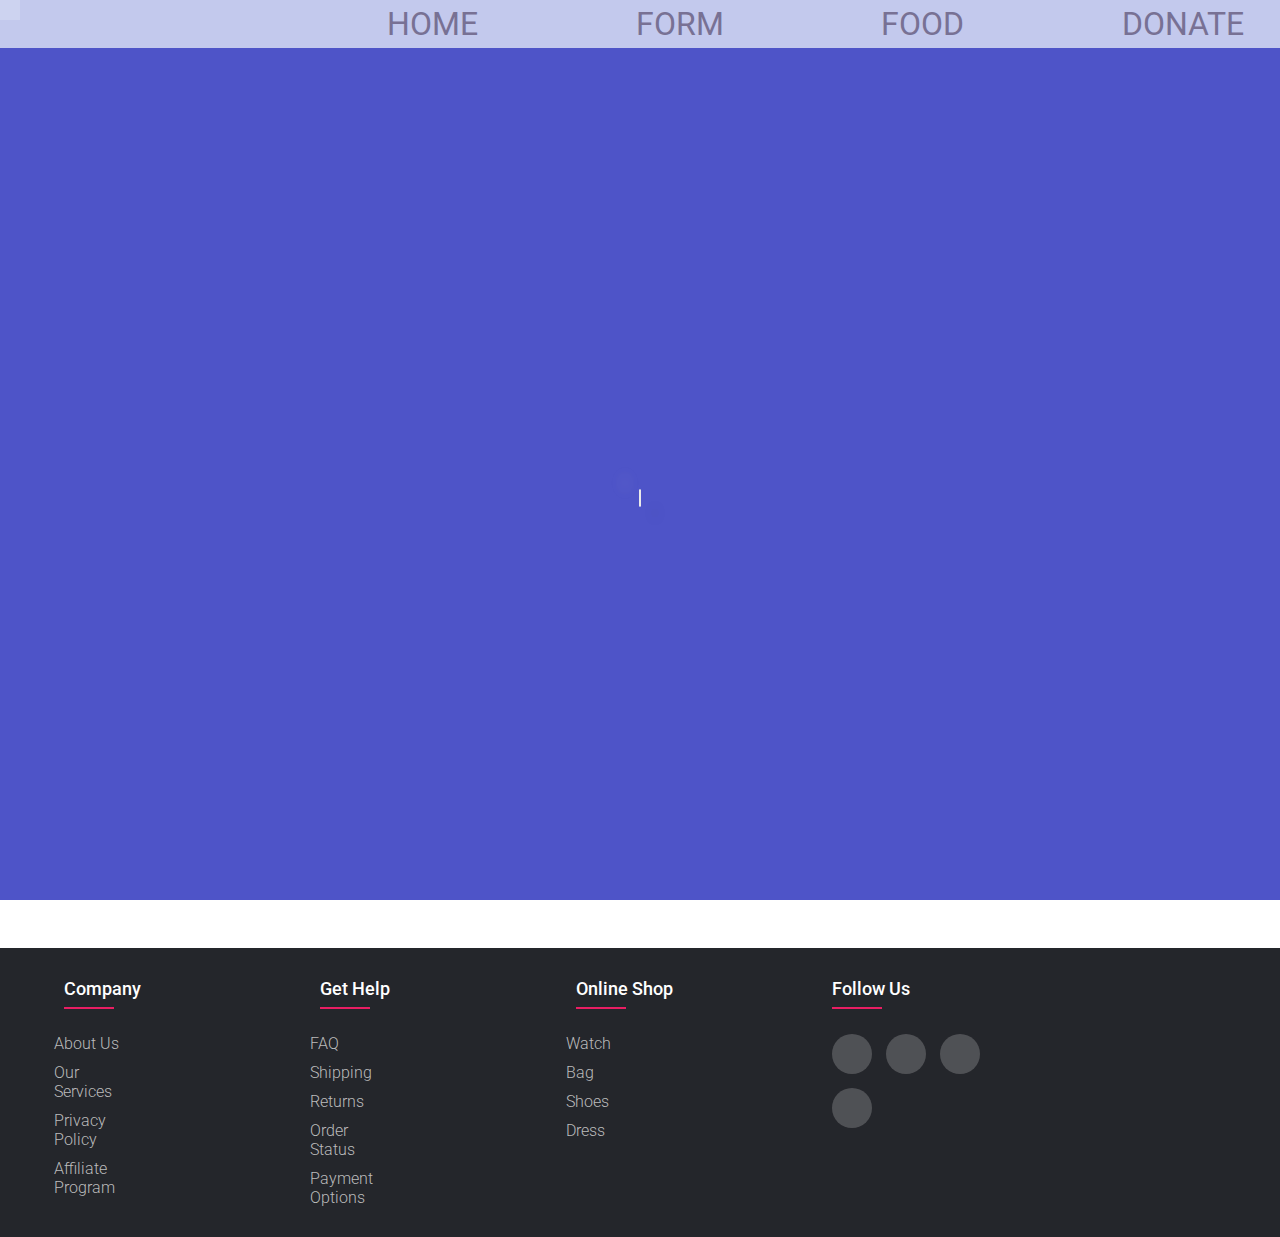
<file: pages/pet-detail.html>
<!DOCTYPE html>
<html lang="en">
  <head>
    <meta charset="UTF-8" />
    <meta http-equiv="X-UA-Compatible" content="IE=edge" />
    <meta name="viewport" content="width=device-width, initial-scale=1.0" />
    <link rel="stylesheet" href="../css/pet-detail.css" />
    <!-- <link rel="stylesheet" href="../css/styles.css" type="text/css"> -->
    <link
      rel="stylesheet"
      href="https://cdnjs.cloudflare.com/ajax/libs/font-awesome/6.2.0/css/all.min.css"
      integrity="sha512-xh6O/CkQoPOWDdYTDqeRdPCVd1SpvCA9XXcUnZS2FmJNp1coAFzvtCN9BmamE+4aHK8yyUHUSCcJHgXloTyT2A=="
      crossorigin="anonymous"
      referrerpolicy="no-referrer"
    />
    <link rel="preconnect" href="https://fonts.googleapis.com" />
    <link rel="preconnect" href="https://fonts.gstatic.com" crossorigin />
    <link
      href="https://fonts.googleapis.com/css2?family=Playfair+Display:ital,wght@0,400;0,700;0,900;1,400&family=Roboto:wght@400;700;900&display=swap"
      rel="stylesheet"
    />
    <title>Dog Detail</title>
  </head>
  <body>
    <div class="background"></div>
      <nav class="navigation">
        <div class="logo"><i class="fa-solid fa-paw fa-3x"></i></div>
        <nav class="menu">
          <ul class="menuItems">
            <li><a href="/index.html" data-item="Home">Home</a></li>
            <li><a href="/pages/form.html" data-item="Form">Form</a></li>
            <li><a href="/pages/food.html" data-item="Food">Food</a></li>
            <li><a href="/pages/donate.html" data-item="Donate">Donate</a></li>
          </ul>
        </nav>
      </nav>
    <main>
      <section class="card">
        <!-- <div class="card-head">
          <img src="../images/dog3.jpg" alt="dog" class="dog-image"/>
          <div class="head-content">
            <h2 class="css-3d-text head-3d dog-name">Rocky</h2>
            <p class="description">
              She is very loving and enjoys company, loves to snuggle close to
              her caregiver
            </p>
          </div>
        </div>
        <div class="card-body">
          <h2 class="css-3d-text body-3d dog-name">Rocky</h2>
          <div class="body-detail">
            <div class="box box-1">
              <h3 class="dog-sex">Sex:</h3>
              <span class="breed-detail">Male</span>
            </div>
            <div class="box box-2">
              <h3 class="dog-age">Age:</h3>
              <span class="breed-detail">6 Months</span>
            </div>
            <div class="box box-3">
              <h3 class="dog-size">Size</h3>
              <span class="breed-detail">small</span>
            </div>
            <div class="box box-4">
              <h3 class="dog-breed">Breed</h3>
              <span class="breed-detail">Mongrel</span>
            </div>
            <div class="box box-5">
              <h3 class="dog-gift">Special Gift</h3>
              <span class="breed-detail">Excellent car passenger</span>
            </div>
          </div>
          <a href="./form.html" target="_blank" class="button"
            ><i class="fa-solid fa-paw"></i> ADog Me</a
          >
        </div> -->
      </section>
      <ul class="background">
        <li></li>
        <li></li>
        <li></li>
        <li></li>
        <li></li>
        <li></li>
        <li></li>
        <li></li>
        <li></li>
        <li></li>
      </ul>
    </main>
    <footer id="contact" class="footer">
      <div class="container-footer">
        <div class="row">
          <div class="footer-col">
            <h4>company</h4>
            <ul>
              <li><a href="#">about us</a></li>
              <li><a href="#">our services</a></li>
              <li><a href="#">privacy policy</a></li>
              <li><a href="#">affiliate program</a></li>
            </ul>
          </div>
          <div class="footer-col">
            <h4>get help</h4>
            <ul>
              <li><a href="#">FAQ</a></li>
              <li><a href="#">shipping</a></li>
              <li><a href="#">returns</a></li>
              <li><a href="#">order status</a></li>
              <li><a href="#">payment options</a></li>
            </ul>
          </div>
          <div class="footer-col">
            <h4>online shop</h4>
            <ul>
              <li><a href="#">watch</a></li>
              <li><a href="#">bag</a></li>
              <li><a href="#">shoes</a></li>
              <li><a href="#">dress</a></li>
            </ul>
          </div>
          <div class="footer-col">
            <h4>follow us</h4>
            <div class="social-links">
              <a href="#"><i class="fab fa-facebook-f"></i></a>
              <a href="#"><i class="fab fa-twitter"></i></a>
              <a href="#"><i class="fab fa-instagram"></i></a>
              <a href="#"><i class="fab fa-linkedin-in"></i></a>
            </div>
          </div>
        </div>
      </div>
    </footer>
    <script src="../js/pet-detail.js" type="module"></script>
  </body>
</html>
</file>
<file: css/pet-detail.css>
:root {
  --font1: "Roboto", sans-serif;
  --font2: "Playfair Display", serif;
  --color1: rgba(7, 6, 0, 1); /*Black*/
  --color2: rgba(234, 234, 234, 1); /* light grey*/
  --color3: rgba(104, 104, 104, 1); /*grey*/
  --color4: rgba(145, 142, 244, 1); /*Purple*/
  --color5: rgba(244, 68, 46, 1); /* Tomato*/
}

* {
  padding: 0;
  margin: 0;
  box-sizing: border-box;
  font-family: var(--font1);
  /* border: 1px solid tomato; */
}


/*Section for the navigation bar*/
.navigation {
  display: flex;
  position: relative;
  font-family: "Roboto", monospace;
  text-align: center;
  background-color: #f5fbfc;
  opacity: 0.7;
  grid-template-columns:150px auto;
  align-items: center;
}

.logo {
  width: 50%;
  height: auto;
  position: relative;
}

.menu {
  width: 50%;
  border-radius: 10px;
  padding: 5px;
}

.menu .menuItems {
  list-style: none;
  display: flex;
  justify-content: right;
}

.menu .menuItems li {
  margin: 0 5% 0 20%;
}

.menu .menuItems li a {
  text-decoration: none;
  color: rgb(138, 126, 126);
  font-size: 2em;
  font-weight: 400;
  transition: all 0.3s ease-in-out;
  position: relative;
  text-transform: uppercase;
}

.menu .menuItems li a::before {
  content: attr(data-item);
  transition: 0.3s;
  color: #ee5522;
  position: absolute;
  top: 0;
  bottom: 0;
  left: 0;
  right: 0;
  width: 0;
  overflow: hidden;
}

.menu .menuItems li a:hover::before {
  width: 100%;
  transition: all 0.3s ease-in-out;
}

img {
  max-width: 100%;
  height: auto;
}

.css-3d-text {
  font-size: 69px;
  color: var(--color2);
  font-family: Roboto, sans-serif;
  text-shadow: 0px 0px 0 var(--color3), 1px 0px 0 var(--color3),
  2px 0px 0 var(--color3), 3px 0px 0 var(--color3), 4px 0px 0 var(--color3),
  5px 0px 0 var(--color3), 6px 0px 0 var(--color3),
  7px 0px 6px rgba(0, 0, 0, 0.43), 7px 0px 1px rgba(0, 0, 0, 0.5),
  0px 0px 6px rgba(0, 0, 0, 0.2);
}

.body-3d {
  display: none;
}

.card {
  margin: 1rem;
  border: 1px solid var(--color2);
  font-family: var(--font1);
  border-radius: 15px;
  overflow: hidden;
  box-shadow: -15px -15px 15px rgba(212, 188, 188, 0.2),
  15px 15px 15px rgba(0, 0, 0, 0.1), -15px -15px 15px rgba(255, 255, 255, 0.2),
  15px 15px 15px rgba(0, 0, 0, 0.1);
  background-color: rgba(145, 142, 244, 0.8);
  padding-bottom: 1rem;
  height: auto;
}

.head-content {
  margin-top: 1rem;
  padding: 0 0.8rem;
}

.head-content h2 {
  text-align: center;
  font-size: 3.5rem;
  margin-bottom: 2rem;
}

.head-content p {
  text-align: center;
  color: var(--color2);
  margin-bottom: 1rem;
}

.card-body {
  padding: 0.8rem;
  display: flex;
  flex-direction: column;
  align-items: center;
}

.card-body h2 {
  text-align: center;
}

.card-body h3 {
  /* color: var(--color5); */
  color: rgba(35, 177, 110, 1);
  text-shadow: 2px 2px 4px var(--color1);
  font-size: 1rem;
}

.body-detail {
  display: grid;
  grid-template-columns: 1fr 1fr;
  gap: 0.5rem;
  margin-bottom: 2rem;
}

.box {
  display: flex;
}

.box-5 {
  grid-column: 1/3;
}

.breed-detail {
  color: var(--color2);
  font-size: 0.9rem;
  margin-left: 1rem;
}

.button {
  display: inline-block;
  padding: 1rem;
  font-size: 1rem;
  font-weight: 700;
  color: var(--color2);
  background-color: var(--color5);
  box-shadow: 4px 4px 15px var(--color3);
  cursor: pointer;
  border: none;
  border-radius: 15px;
  position: relative;
  transition: box-shadow 0.5s linear;
  text-decoration: none;
  overflow: hidden;
  z-index: 1;
}

.button::before {
  content: "";
  position: absolute;
  left: 0;
  top: 0;
  width: 100%;
  height: 100%;
  background-color: rgba(35, 177, 110, 1);
  transform: translateX(-100%);
  transition: all 0.3s;
  z-index: -1;
}

.button:hover {
  box-shadow: 4px 4px 15px var(--color2);
  font-size: 1.2rem;
}

.button:hover::before {
  transform: translateX(0);
}

.fa-paw:hover {
  font-size: 1.5rem;
  transition: all 0.5s ease-in-out;
  transform: rotate(360deg);
}

@keyframes animate {
  0% {
    transform: translateY(0) rotate(0deg);
    opacity: 1;
    border-radius: 0;
  }
  100% {
    transform: translateY(-1000px) rotate(720deg);
    opacity: 0;
    border-radius: 50%;
  }
}

.background {
  position: fixed;
  width: 100vw;
  height: 100vh;
  top: 0;
  left: 0;
  margin: 0;
  padding: 0;
  background: #4e54c8;
  overflow: hidden;
  z-index: -999;
}

.background li {
  position: absolute;
  display: block;
  list-style: none;
  width: 20px;
  height: 20px;
  background: rgba(255, 255, 255, 0.2);
  animation: animate 19s linear infinite;
}

.background li:nth-child(0) {
  left: 7%;
  width: 165px;
  height: 165px;
  bottom: -165px;
  animation-delay: 1s;
}

.background li:nth-child(1) {
  left: 18%;
  width: 174px;
  height: 174px;
  bottom: -174px;
  animation-delay: 1s;
}

.background li:nth-child(2) {
  left: 42%;
  width: 148px;
  height: 148px;
  bottom: -148px;
  animation-delay: 10s;
}

.background li:nth-child(3) {
  left: 85%;
  width: 159px;
  height: 159px;
  bottom: -159px;
  animation-delay: 6s;
}

.background li:nth-child(4) {
  left: 3%;
  width: 114px;
  height: 114px;
  bottom: -114px;
  animation-delay: 9s;
}

.background li:nth-child(5) {
  left: 61%;
  width: 179px;
  height: 179px;
  bottom: -179px;
  animation-delay: 7s;
}

.background li:nth-child(6) {
  left: 37%;
  width: 146px;
  height: 146px;
  bottom: -146px;
  animation-delay: 16s;
}

.background li:nth-child(7) {
  left: 61%;
  width: 123px;
  height: 123px;
  bottom: -123px;
  animation-delay: 2s;
}

.background li:nth-child(8) {
  left: 24%;
  width: 155px;
  height: 155px;
  bottom: -155px;
  animation-delay: 10s;
}

.background li:nth-child(9) {
  left: 89%;
  width: 174px;
  height: 174px;
  bottom: -174px;
  animation-delay: 26s;
}

.container-footer {
  width: 100%;
  margin: auto;
}

.row {
  display: flex;
  flex-wrap: wrap;
}

.footer {
  background-color: #24262b;
  padding: 30px 0;
}

.footer-col {
  width: 20%;
  padding-left: 5%;
}

.footer-col h4 {
  font-size: 18px;
  color: #fff;
  text-transform: capitalize;
  margin-bottom: 35px;
  font-weight: 500;
  position: relative;
}

.footer-col h4::before {
  content: "";
  position: absolute;
  left: 0;
  bottom: -10px;
  background-color: #e91e63;
  height: 2px;
  box-sizing: border-box;
  width: 50px;
}

.footer-col ul {
  list-style: none;
}

.footer-col ul li:not(:last-child) {
  margin-bottom: 10px;
}

.footer-col ul li a {
  font-size: 16px;
  margin-left: -10px;
  padding-right: 120px;
  text-transform: capitalize;
  color: #fff;
  text-decoration: none;
  font-weight: 300;
  color: #bbb;
  display: block;
  transition: all 0.3s ease;
}

.footer-col ul li a:hover {
  color: #fff;
  padding-left: 8px;
}

.footer-col .social-links a {
  display: inline-block;
  height: 40px;
  width: 40px;
  background-color: rgba(255, 255, 255, 0.2);
  padding: 10px;
  margin: 0 10px 10px 0;
  text-align: center;
  line-height: 25px;
  border-radius: 50%;
  color: #fff;
  transition: all 0.5s ease;
}

.footer-col .social-links a:hover {
  color: #24262b;
  background-color: #fff;
}

@media screen and (min-width: 375px) {
  .card {
    max-width: 425px;
  }

  .head-content,
  .card-body {
    padding: 0.8rem 1.5rem;
  }

  .head-content p {
    padding: 0 1rem;
  }
}

@media screen and (min-width: 425px) {
  .card {
    margin: 0 1.5rem;
  }
}

@media screen and (min-width: 470px) {
  .card {
    margin: 0 auto;
  }
}

@media screen and (min-width: 600px) {
  main {
    height: 100vh;
    display: flex;
    justify-content: center;
    align-items: center;
  }

  .head-3d {
    display: none;
  }

  .body-3d {
    display: block;
    margin-bottom: 2rem;
  }

  .card {
    display: flex;
    max-width: 650px;
  }

  .card-head {
    max-width: 300px;
  }

  .card-body {
    display: block;
    text-align: center;
    align-items: center;
    margin: 0 auto;
  }
}
</file>
<file: css/styles.css>
@import url('https://fonts.googleapis.com/css?family=Roboto');
@import url("https://fonts.googleapis.com/css2?family=Lora&family=Poppins:ital,wght@0,100;0,400;1,100&display=swap");
@import url("https://fonts.googleapis.com/css2?family=Alex+Brush&family=Dancing+Script:wght@500&display=swap");
@import url("https://fonts.googleapis.com/css2?family=Alex+Brush&family=Dancing+Script:wght@500&display=swap");

:root {
  --surface-color: #fff;
  --curve: 10;
}

* {
  margin: 0;
  padding: 0;
}

.background {
  background-color: #ee5522;
  background-image: url("data:image/svg+xml,%3Csvg xmlns='http://www.w3.org/2000/svg' viewBox='0 0 2000 1500'%3E%3Cdefs%3E%3CradialGradient id='a' gradientUnits='objectBoundingBox'%3E%3Cstop offset='0' stop-color='%23FB3'/%3E%3Cstop offset='1' stop-color='%23ee5522'/%3E%3C/radialGradient%3E%3ClinearGradient id='b' gradientUnits='userSpaceOnUse' x1='0' y1='750' x2='1550' y2='750'%3E%3Cstop offset='0' stop-color='%23f7882b'/%3E%3Cstop offset='1' stop-color='%23ee5522'/%3E%3C/linearGradient%3E%3Cpath id='s' fill='url(%23b)' d='M1549.2 51.6c-5.4 99.1-20.2 197.6-44.2 293.6c-24.1 96-57.4 189.4-99.3 278.6c-41.9 89.2-92.4 174.1-150.3 253.3c-58 79.2-123.4 152.6-195.1 219c-71.7 66.4-149.6 125.8-232.2 177.2c-82.7 51.4-170.1 94.7-260.7 129.1c-90.6 34.4-184.4 60-279.5 76.3C192.6 1495 96.1 1502 0 1500c96.1-2.1 191.8-13.3 285.4-33.6c93.6-20.2 185-49.5 272.5-87.2c87.6-37.7 171.3-83.8 249.6-137.3c78.4-53.5 151.5-114.5 217.9-181.7c66.5-67.2 126.4-140.7 178.6-218.9c52.3-78.3 96.9-161.4 133-247.9c36.1-86.5 63.8-176.2 82.6-267.6c18.8-91.4 28.6-184.4 29.6-277.4c0.3-27.6 23.2-48.7 50.8-48.4s49.5 21.8 49.2 49.5c0 0.7 0 1.3-0.1 2L1549.2 51.6z'/%3E%3Cg id='g'%3E%3Cuse href='%23s' transform='scale(0.12) rotate(60)'/%3E%3Cuse href='%23s' transform='scale(0.2) rotate(10)'/%3E%3Cuse href='%23s' transform='scale(0.25) rotate(40)'/%3E%3Cuse href='%23s' transform='scale(0.3) rotate(-20)'/%3E%3Cuse href='%23s' transform='scale(0.4) rotate(-30)'/%3E%3Cuse href='%23s' transform='scale(0.5) rotate(20)'/%3E%3Cuse href='%23s' transform='scale(0.6) rotate(60)'/%3E%3Cuse href='%23s' transform='scale(0.7) rotate(10)'/%3E%3Cuse href='%23s' transform='scale(0.835) rotate(-40)'/%3E%3Cuse href='%23s' transform='scale(0.9) rotate(40)'/%3E%3Cuse href='%23s' transform='scale(1.05) rotate(25)'/%3E%3Cuse href='%23s' transform='scale(1.2) rotate(8)'/%3E%3Cuse href='%23s' transform='scale(1.333) rotate(-60)'/%3E%3Cuse href='%23s' transform='scale(1.45) rotate(-30)'/%3E%3Cuse href='%23s' transform='scale(1.6) rotate(10)'/%3E%3C/g%3E%3C/defs%3E%3Cg %3E%3Cg transform=''%3E%3Ccircle fill='url(%23a)' r='3000'/%3E%3Cg opacity='0.5'%3E%3Ccircle fill='url(%23a)' r='2000'/%3E%3Ccircle fill='url(%23a)' r='1800'/%3E%3Ccircle fill='url(%23a)' r='1700'/%3E%3Ccircle fill='url(%23a)' r='1651'/%3E%3Ccircle fill='url(%23a)' r='1450'/%3E%3Ccircle fill='url(%23a)' r='1250'/%3E%3Ccircle fill='url(%23a)' r='1175'/%3E%3Ccircle fill='url(%23a)' r='900'/%3E%3Ccircle fill='url(%23a)' r='750'/%3E%3Ccircle fill='url(%23a)' r='500'/%3E%3Ccircle fill='url(%23a)' r='380'/%3E%3Ccircle fill='url(%23a)' r='250'/%3E%3C/g%3E%3Cg transform='rotate(-158.4 0 0)'%3E%3Cuse href='%23g' transform='rotate(10)'/%3E%3Cuse href='%23g' transform='rotate(120)'/%3E%3Cuse href='%23g' transform='rotate(240)'/%3E%3C/g%3E%3Ccircle fill-opacity='0.23' fill='url(%23a)' r='3000'/%3E%3C/g%3E%3C/g%3E%3C/svg%3E");
  background-attachment: fixed;
  background-size: cover;
  width: 100vw;
  height: 100vh;
  position: fixed;
  top: 0;
  left: 0;
  z-index: -1;
}

/*Section for the navigation bar*/
.navigation {
  display: flex;
  position: relative;
  font-family: "Roboto", monospace;
  text-align: center;
  background-color: #f5fbfc;
  opacity: 0.7;
  grid-template-columns:150px auto;
  align-items: center;
}

.logo {
  width: 50%;
  height: auto;
}

.menu {
  width: 50%;
  border-radius: 10px;
  padding: 5px;
}

.menu .menuItems {
  list-style: none;
  display: flex;
  justify-content: right;
}

.menu .menuItems li {
  margin: 0 5% 0 20%;
}

.menu .menuItems li a {
  text-decoration: none;
  color: rgb(138, 126, 126);
  font-size: 2em;
  font-weight: 400;
  transition: all 0.3s ease-in-out;
  position: relative;
  text-transform: uppercase;
}

.menu .menuItems li a::before {
  content: attr(data-item);
  transition: 0.3s;
  color: #ee5522;
  position: absolute;
  top: 0;
  bottom: 0;
  left: 0;
  right: 0;
  width: 0;
  overflow: hidden;
}

.menu .menuItems li a:hover::before {
  width: 100%;
  transition: all 0.3s ease-in-out;
}

/*pictures*/
.img-blank {
  background-image: url(/images/black.jpg);
}

.x-img-1 {
  background-image: url(/images/dog1.jpg);
  background-size: cover;
  background-position: 45%;
}

.x-img-2 {
  background-image: url(/images/dog2.jpg);
  background-size: cover;
  background-position: 45%;
}

.x-img-3 {
  background-image: url(/images/dog3.jpg);
  background-size: cover;
  background-position: 10%;
}

.x-img-4 {
  background-image: url(/images/dog4.jpg);
  background-size: cover;
  background-position: 45%;
}

.img_banner {
  background-image: url(../images/banner.jpg);
  background-size: cover;
  position: relative;
  opacity: 0.8;

}

.about_us_banner {
  height: 300px;
  margin: 5px;
}

/*Grid section*/
.x-section {
  max-width: 960px;
  margin: 0 auto;
  padding: 6% 2%;
}

.title {
  font-family: 'Roboto', mono, serif;
  font-weight: 400;
  color: rgba(57, 57, 57, 0.87);
  font-size: 42px;
  margin-bottom: 50px;
  padding: 10px 0 0 0;
  line-height: 1.5;
}

.x-grid {
  margin: 20px 0 0 0;
  padding: 0;
  list-style: none;
  display: block;
  text-align: center;
  width: 100%;
}

.x-grid:after {
  clear: both;
}

.x-grid:after,
.x-box:before {
  content: '';
  display: table;
}

.x-grid li {
  width: 300px;
  height: 300px;
  display: inline-block;
  margin: 20px;
}


/*flip cards CSS*/

.x-info h3 {
  font-size: 3em;
  color: orange;
}

.x-info p {
  padding: 5px;
}

.maincontainer {
  background-color: transparent;
  width: 100%;
  height: 100%;
  perspective: 1000px;
}

.thecard {
  position: relative;
  width: 100%;
  height: 100%;
  text-align: center;
  transition: transform 0.6s;
  transform-style: preserve-3d;
  box-shadow: 0 4px 8px 0 rgba(0, 0, 0, 0.2);
  /* overflow: hidden; */
}

.theimage {

  width: 100%;
  height: 100%;
  /* background-size: ;   */
}

.maincontainer:hover .thecard {
  transform: rotateY(180deg);
}

.thefront, .x-info {
  position: absolute;
  width: 100%;
  height: 100%;
  -webkit-backface-visibility: hidden;
  backface-visibility: hidden;
}

.thefront {
  background-color: #bbb;
  color: black;
}

.x-info {
  background-color: #2980b9;
  color: white;
  transform: rotateY(180deg);
}


/*Form section*/
.body-form {
  background-color: #ffffff;
}

header {
  display: flex;
  flex-direction: column;
  justify-content: flex-end;
  align-items: flex-start;
    
}

#form-title {
  color: #120901;
  font-size: 4.42em;
  padding: 1px 55px;
  font-family: 'Underdog', cursive;
  text-shadow: 4px 2px 5px #ffa366, 0 1px 2px #120901;
  margin-bottom: 0 !important;
}

.back-picture {
  display: block;
  margin-left: auto;
  justify-content: flex-end;
  min-width: 50%;
  max-width: 70%;
  margin-bottom: -12.25%;
}

#survey-form {
  display: flex;
  flex-direction: column;
  justify-content: stretch;
  opacity: 0.9;
  color: #120901;
  font-size: 1.2em;
  margin: 0 3rem;
  border: 2px solid #120901;
  border-radius: 5px;
  background-color: #ffa366;
  box-shadow: 5px 5px 5px #120901;
}

#description {
  font-size: 1.1em;
  text-align: center;
}

form, #todays-date > select, input, textarea, #dropdown {
  padding: 5px;
  margin-left: 5px;
  font-size: 18px;
}

.main-label {
  display: flex;
  justify-content: stretch;
  font-size: 1.1em;
  font-weight: bold;
  padding: 5px;
}

form > div {

  padding: 5px;
  margin: 1px 5% 15px 5%;
}

ul {
  padding-left: 0;
}

li {
  padding: 2px 2px 2px 5px;
  display: inline-block;
  list-style: none;
}

input {
  margin: 5px;
}

#email-phone > input, #dogName > input, #first-last-name > input, #address > input {
  width: 90%;
}

#gender {
  display: flex;
  justify-content: stretch;
}

#housing {
  display: flex;
  flex-direction: column;
}

#housing > select {
  margin: 15px;
  width: 90%;
}

textarea {
  resize: none;
  width: 100%;
}

#button {
  display: flex;
  justify-content: center;
}

#submit {
  color: #120901;
  background: #ffa366;
  border: 2.5px solid #120901;
  border-radius: 15px;
  cursor: pointer;
  margin: 10px;
  font-size: 2.02em;
  font-weight: bold;
  padding: 22px;
}

#submit:hover {
  background: #FFFFFF;
  -webkit-transition-duration: 0.4s;
  -moz-transition-duration: 0.4s;
  -o-transition-duration: 0.4s;
  transition-duration: 0.4s;
}

/* above footer styling */

#above-footer {
  display: flex;
  flex-direction: column;
  justify-content: center;
  padding: 50px;
}

#bottom-pic {
  display: block;
  margin-left: auto;
  max-width: 40%;
}

/* about us style */
.banner_container {
  position: absolute;
  top: 50%;
  left: 50%;
  text-align: center;
  color: #fff;
  font-weight: 700;
  font-size: xx-large;
  text-transform: uppercase;
  transform: translate(-50%, -50%);
}

.banner_container p {
  border: 6px solid white;
  padding: 5px;
}

.title {
  font-family: "Poppins", sans-serif;
  font-size: 2.5em;
  text-align: center;
}

.statement {
  text-align: center;
}

.team {
  display: block;
  position: relative;
  margin: 10px;
}

.cards {
  display: grid;
  grid-template-columns: repeat(auto-fit, minmax(300px, 1fr));
  gap: 2rem;
  margin: 4rem 5vw;
  padding: 0;
  list-style-type: none;
}

.card {
  position: relative;
  display: block;
  height: 100%;
  border-radius: calc(var(--curve) * 1px);
  overflow: hidden;
  text-decoration: none;
}

.card__image {
  width: 100%;
  height: auto;
}

.card__overlay {
  position: absolute;
  bottom: 0;
  left: 0;
  right: 0;
  z-index: 1;
  border-radius: calc(var(--curve) * 1px);
  background-color: var(--surface-color);
  transform: translateY(100%);
  transition: 0.2s ease-in-out;
}

.card:hover .card__overlay {
  transform: translateY(0);
}

.card__header {
  position: relative;
  display: flex;
  align-items: center;
  gap: 2em;
  padding: 2em;
  border-radius: calc(var(--curve) * 1px) 0 0 0;
  background-color: var(--surface-color);
  transform: translateY(-100%);
  transition: 0.2s ease-in-out;
}

.card:hover .card__header {
  transform: translateY(0);
}

.card__svg {
  width: 80px;
  height: 80px;
  position: absolute;
  bottom: 100%;
  right: 0;
  z-index: 1;
}

.card__svg path {
  fill: var(--surface-color);
  d: path("M 40 80 c 22 0 40 -22 40 -40 v 40 Z");
}

.card__thumb {
  flex-shrink: 0;
  width: 50px;
  height: 50px;
  border-radius: 50%;
}

.card__title {
  font-size: 1.2em;
  margin: 0 0 0.3em;
  color: #6A515E;
}

.card__status {
  font-size: 0.9em;
  color: #D7BDCA;
}

.card__description {
  padding: 0 2em 2em;
  margin: 0;
  color: #D7BDCA;
  font-family: "Dancing Script", cursive;
  font-size: 28px;
  display: -webkit-box;
  -webkit-box-orient: vertical;
  -webkit-line-clamp: 3;
  overflow: hidden;
}

.container-footer {
  width: 100%;
  margin: auto;
}

.row {
  display: flex;
  flex-wrap: wrap;
}

ul {
  list-style: none;
}

.footer {
  margin-top: 10px;
  background-color: #24262b;
  padding: 30px 0;
}

.footer-col {
  width: 20%;
  padding-left: 5%;
}

.footer-col h4 {
  font-size: 18px;
  color: #fff;
  text-transform: capitalize;
  margin-bottom: 35px;
  font-weight: 500;
  position: relative;
}

.footer-col h4::before {
  content: "";
  position: absolute;
  left: 0;
  bottom: -10px;
  background-color: #e91e63;
  height: 2px;
  box-sizing: border-box;
  width: 50px;
}

.footer-col ul li:not(:last-child) {
  margin-bottom: 10px;
}

.footer-col ul li a {
  font-size: 16px;
  margin-left: -10px;
  padding-right: 120px;
  text-transform: capitalize;
  color: #fff;
  text-decoration: none;
  font-weight: 300;
  color: #bbb;
  display: block;
  transition: all 0.3s ease;
}

.footer-col ul li a:hover {
  color: #fff;
  padding-left: 8px;
}

.footer-col .social-links a {
  display: inline-block;
  height: 40px;
  width: 40px;
  background-color: rgba(255, 255, 255, 0.2);
  padding: 10px;
  margin: 0 10px 10px 0;
  text-align: center;
  line-height: 25px;
  border-radius: 50%;
  color: #fff;
  transition: all 0.5s ease;
}

.footer-col .social-links a:hover {
  color: #24262b;
  background-color: #fff;
}

.read-more-link {
  color: white;
  font-weight: bold;
  padding: 5px;
  border: 1px solid white;
  border-radius: 10px;
  text-decoration: none;
}.read-more-link:hover {
  color: black;
  background-color: white;
}

@media (min-width: 760px) and (min-device-width: 760px) {
  header {
    flex-direction: row;
    align-items: flex-end;
  }

  #title {
    font-size: 6.42em;
  }

  #email-phone > input, #dogName > input, #first-last-name > input, #address > input {
    width: auto;
  }

  .main-label {
    display: inline-block;
  }

  .fab {
    font-size: 25px;
  }

  #housing > select {
    width: 300px;
  }
}

@media (max-width: 759px) {
  .back-picture {
    margin-bottom: -14.75%;
  }
}

@media (max-width: 574px) {
  .footer-col {
    width: 100%;
  }

  .img_banner {
    background-position: 40%;
  }
}
</file>
